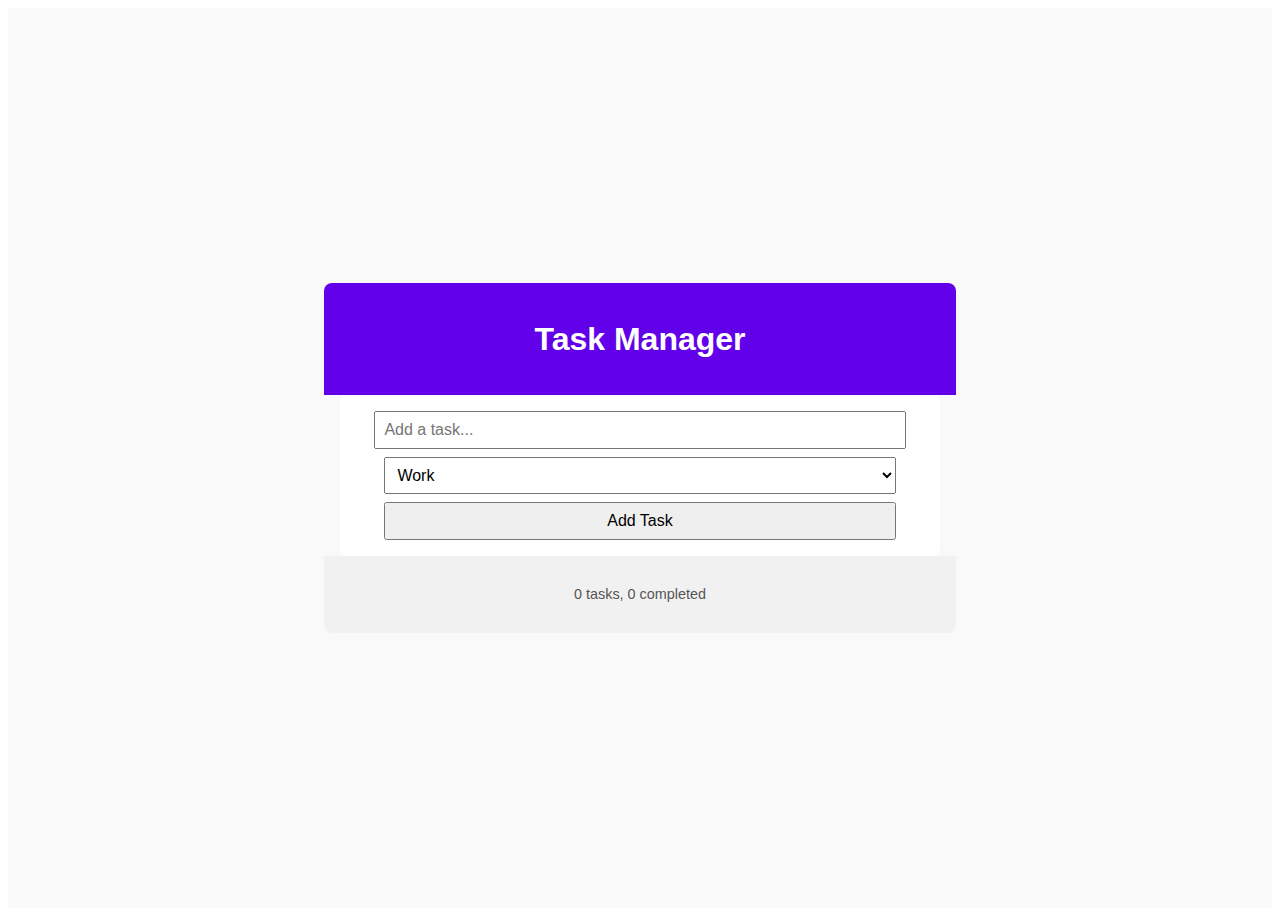
<file: web/index.html>
<!DOCTYPE html>
<html>
  <head>
    <title>Task Manager</title>
    <link rel="stylesheet" href="styles.css">
  </head>
  <body>
    <div class="container">
      <header>
        <h1>Task Manager</h1>
      </header>
      <main>
        <section class="task-input">
          <input type="text" id="taskInput" placeholder="Add a task..." />
          <select id="categorySelector">
            <option value="work">Work</option>
            <option value="personal">Personal</option>
          </select>
          <button id="addTaskButton">Add Task</button>
        </section>
        <section id="taskList">
          <!-- Task categories and tasks will appear here -->
        </section>
      </main>
      <footer>
        <p id="taskSummary">0 tasks, 0 completed</p>
      </footer>
    </div>
    <script type="application/dart" src="main.dart"></script>
    <script src="https://dart.dev/assets/dart.js"></script>
  </body>
</html>
</file>
<file: web/styles.css>
header {
  background-color: #6200ea;
  color: white;
  padding: 1rem;
  text-align: center;
  border-radius: 8px 8px 0 0; /* Rounded corners for top header */
  width: 100%;
  max-width: 600px;
}

.container{
  font-family: Arial, sans-serif;
  margin: 0;
  padding: 0;
  background-color: #f9f9f9;
  display: flex; /* Enables flexbox */
  flex-direction: column; /* Stacks content vertically */
  justify-content: center; /* Centers content vertically */
  align-items: center; /* Centers content horizontally */
  height: 100vh; /* Ensures full viewport height */
  
 
}
main {
  width: 100%;
  max-width: 600px; /* Limit the width for better design */
  background: white;
  border-radius: 8px; /* Rounded corners */
}

.task-input {
  display: flex;
  flex-direction: column; /* Stacks inputs vertically */
  align-items: center;
  margin: 1rem;
  gap: 0.5rem;
}

.task-input input, .task-input select, .task-input button {
  padding: 0.5rem;
  font-size: 1rem;
  width: 90%; /* Stretch inputs to fill the container */
}

#taskList {
  margin: 1rem;
}

.task-category {
  margin-bottom: 1rem;
}

.task-category h2 {
  margin: 0;
  color: #6200ea;
}

.task {
  display: flex;
  align-items: center;
  justify-content: space-between;
  padding: 0.5rem;
  border-bottom: 1px solid #ddd;
}

.task.completed {
  text-decoration: line-through;
  color: gray;
}

footer {
  text-align: center;
  padding: 1rem;
  background: #f1f1f1;
  border-radius: 0 0 8px 8px; /* Rounded corners for footer */
  font-size: 0.9rem;
  color: #555;
  width: 100%;
  max-width: 600px;
}
</file>
